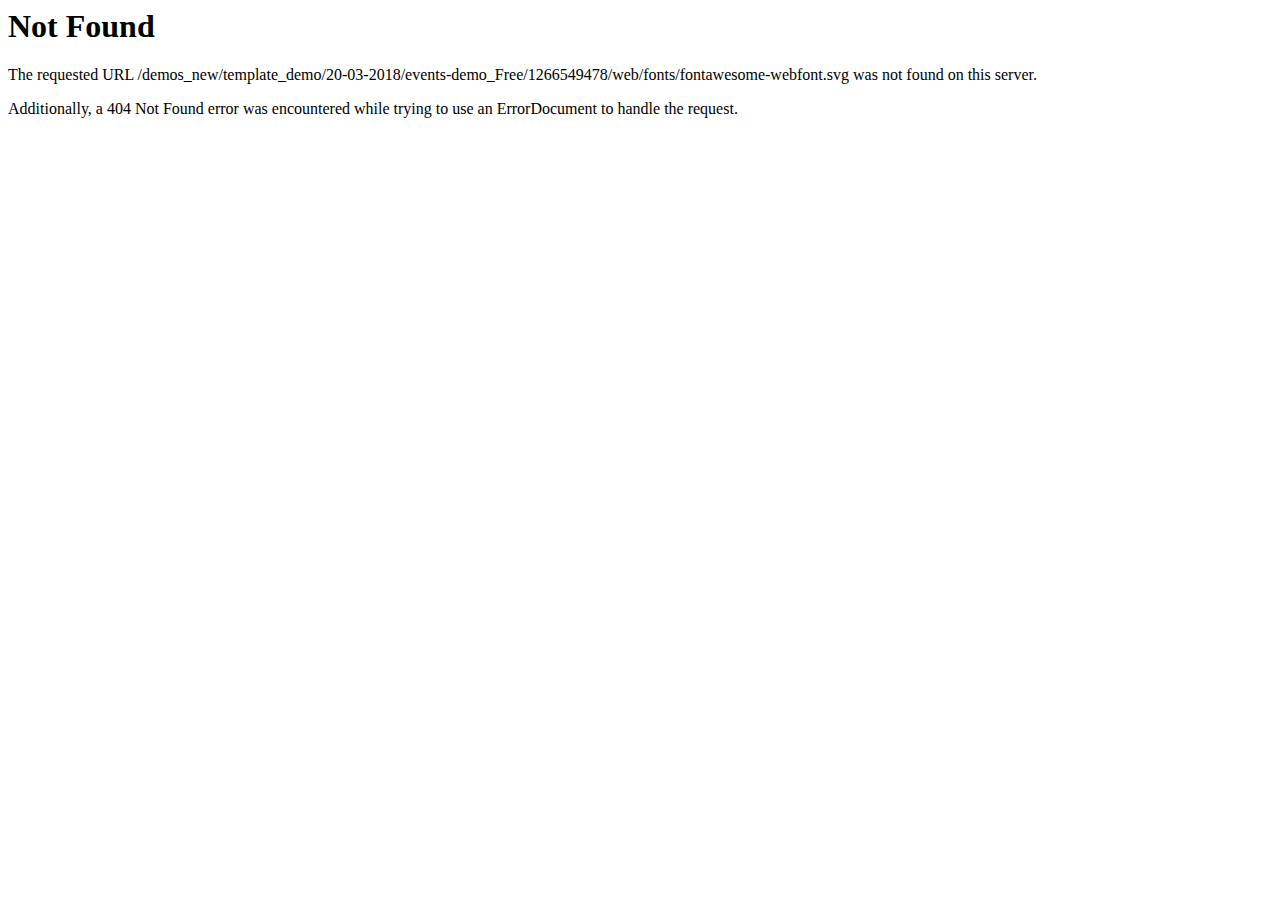
<file: event 2/main website/fonts/fontawesome-webfont5b62.html>
<!DOCTYPE HTML PUBLIC "-//IETF//DTD HTML 2.0//EN">
<html><head>
<title>404 Not Found</title>
</head><body>
<h1>Not Found</h1>
<p>The requested URL /demos_new/template_demo/20-03-2018/events-demo_Free/1266549478/web/fonts/fontawesome-webfont.svg was not found on this server.</p>
<p>Additionally, a 404 Not Found
error was encountered while trying to use an ErrorDocument to handle the request.</p>
</body></html>
</file>
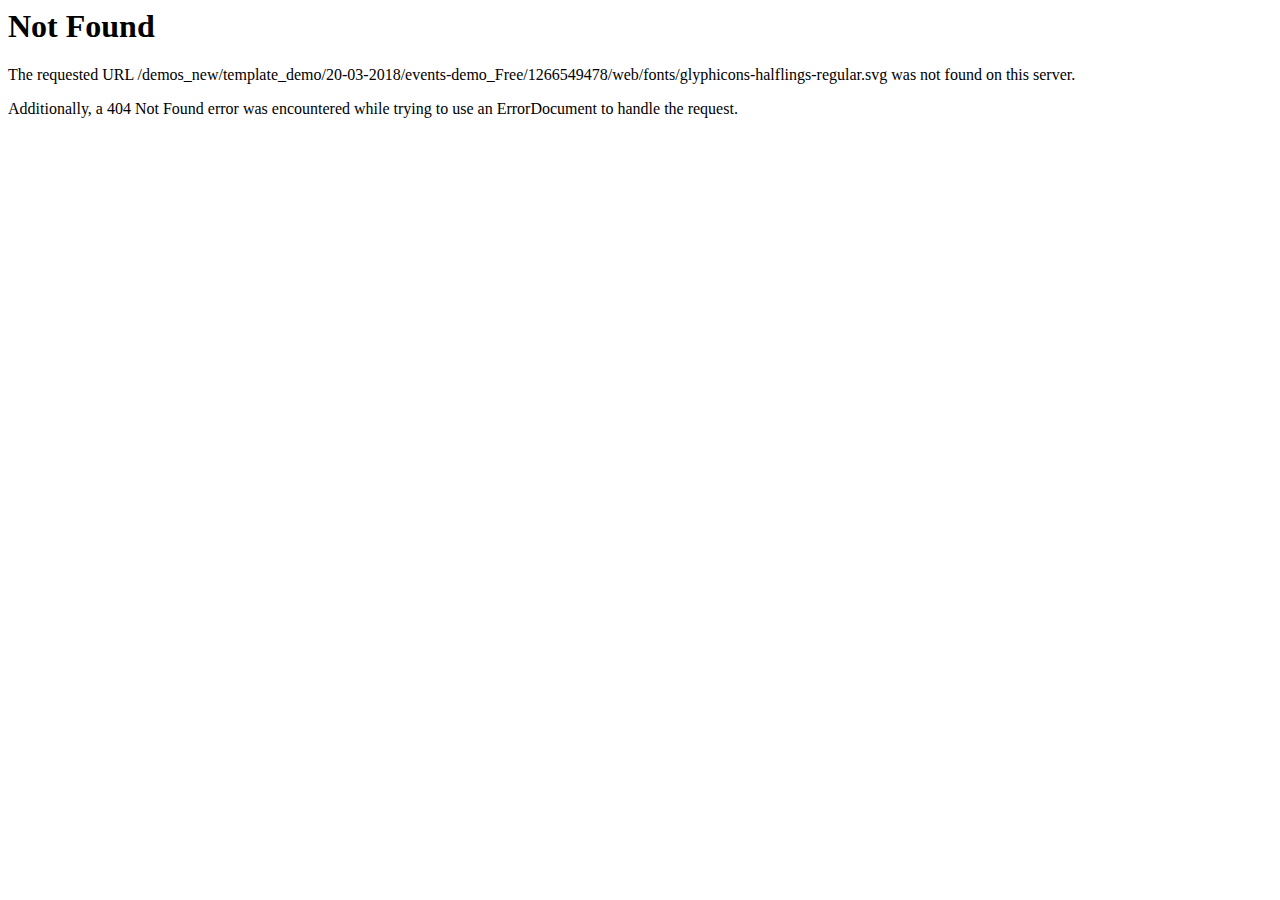
<file: event 2/main website/fonts/glyphicons-halflings-regular.html>
<!DOCTYPE HTML PUBLIC "-//IETF//DTD HTML 2.0//EN">
<html><head>
<title>404 Not Found</title>
</head><body>
<h1>Not Found</h1>
<p>The requested URL /demos_new/template_demo/20-03-2018/events-demo_Free/1266549478/web/fonts/glyphicons-halflings-regular.svg was not found on this server.</p>
<p>Additionally, a 404 Not Found
error was encountered while trying to use an ErrorDocument to handle the request.</p>
</body></html>
</file>
